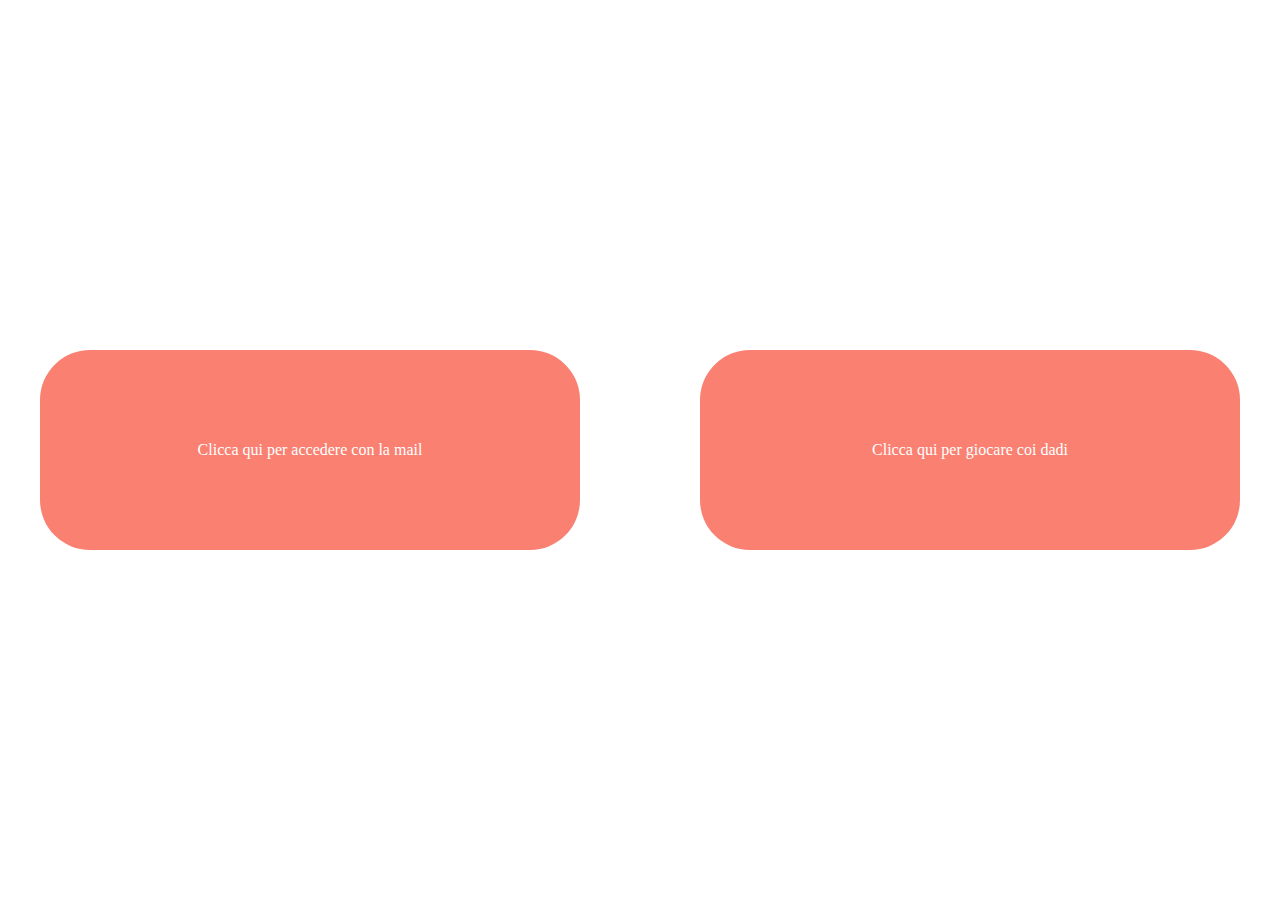
<file: index.html>
<!DOCTYPE html>
<html lang="it">

<head>
    <meta charset="UTF-8">
    <meta http-equiv="X-UA-Compatible" content="IE=edge">
    <meta name="viewport" content="width=device-width, initial-scale=1.0">
    <link rel="stylesheet" href="./css/style.css">
    <title>Homepage</title>
</head>

<body>
    <div class="container">
        <div class="row justify-content-between align-items-center">
            <div class="col">
                <a href="./mail.html">
                    <div class="btn">
                        Clicca qui per accedere con la mail
                    </div>
                </a>
            </div>
            <div class="col">
                <a href="./dadi.html">
                    <div class="btn">
                        Clicca qui per giocare coi dadi
                    </div>
                </a>
            </div>
        </div>
    </div>
</body>

</html>
</file>
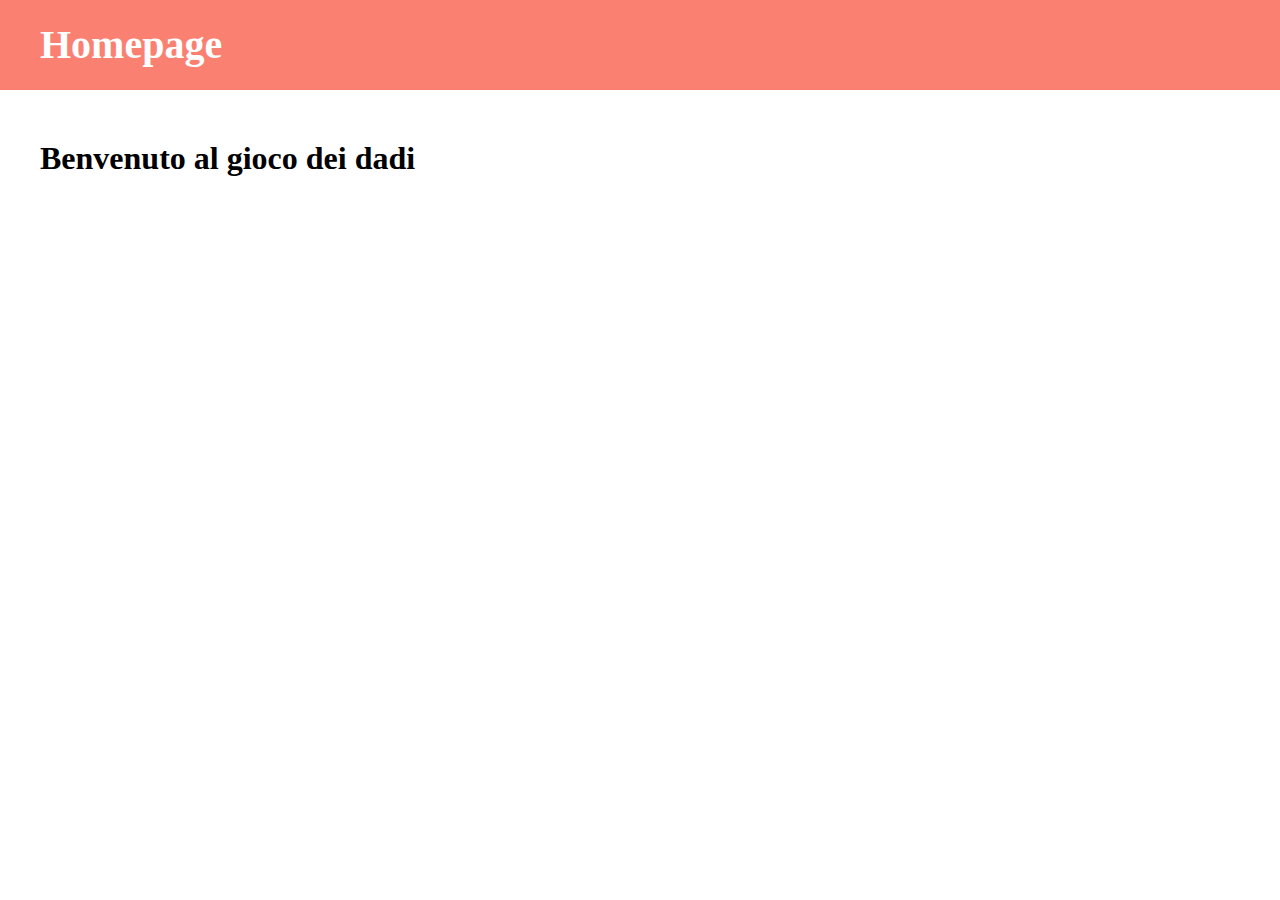
<file: dadi.html>
<!DOCTYPE html>
<html lang="it">

<head>
    <meta charset="UTF-8">
    <meta http-equiv="X-UA-Compatible" content="IE=edge">
    <meta name="viewport" content="width=device-width, initial-scale=1.0">
    <link rel="stylesheet" href="./css/style.css">
    <title>Gioco dei dadi</title>
</head>

<body>
    <header>
        <div class="container">
            <a id="logo" href="./index.html"><strong>Homepage</strong></a>
        </div>
    </header>
    <main>
        <div class="container">
            <h1>Benvenuto al gioco dei dadi</h1>
            <p></p>
            <div id="game-area"></div>
            <h2 id="end-game"></h2>
        </div>
    </main>
    <script src="./js/script-dadi.js"></script>
</body>

</html>
</file>
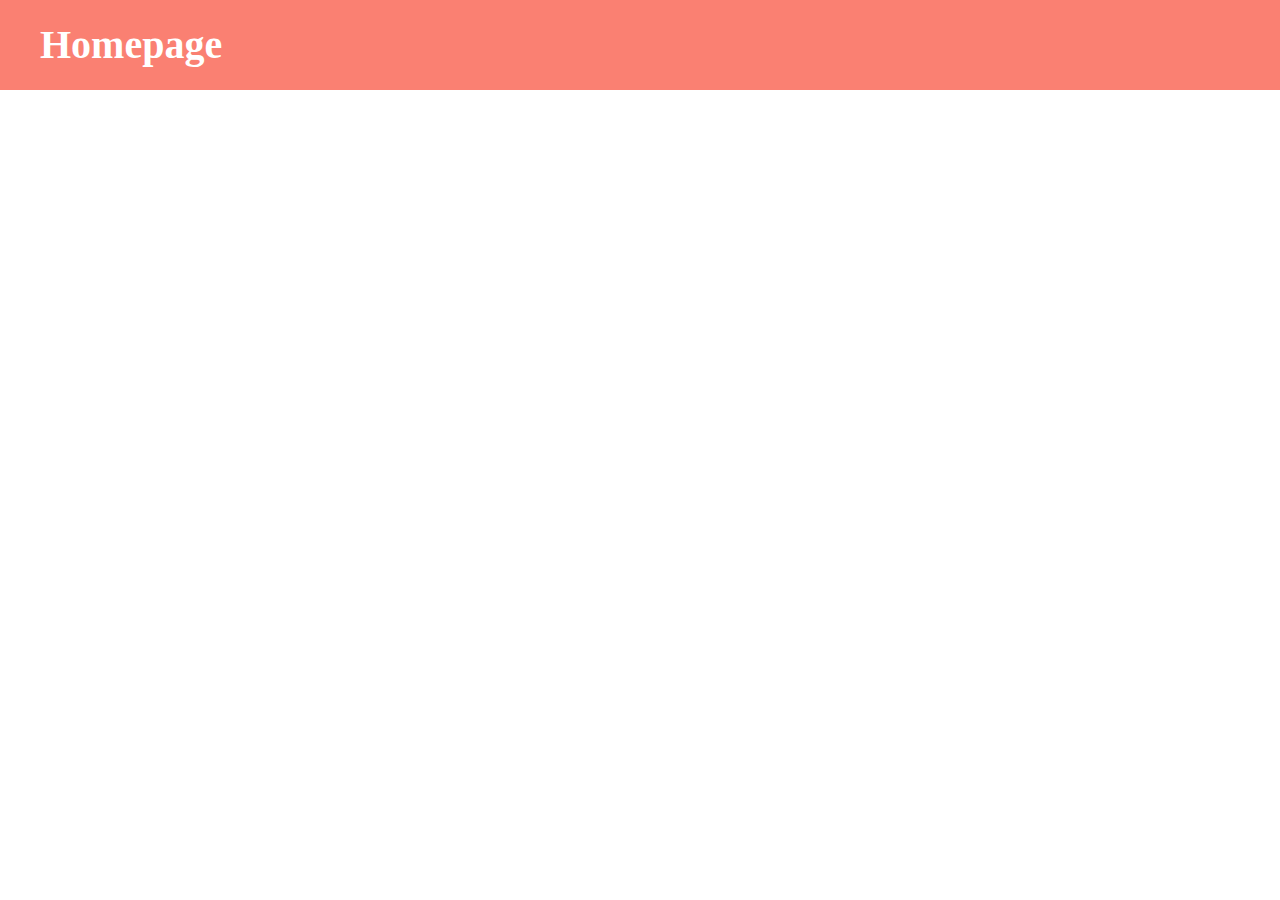
<file: mail.html>
<!DOCTYPE html>
<html lang="it">

<head>
    <meta charset="UTF-8">
    <meta http-equiv="X-UA-Compatible" content="IE=edge">
    <meta name="viewport" content="width=device-width, initial-scale=1.0">
    <link rel="stylesheet" href="./css/style.css">
    <title>Login con mail</title>
</head>

<body>
    <header>
        <div class="container">
            <a id="logo" href="./index.html"><strong>Homepage</strong></a>
        </div>
    </header>
    <script src="./js/script-mail.js"></script>
</body>

</html>
</file>
<file: css/style.css>
* {
    box-sizing: border-box;
    margin: 0;
    padding: 0;
}
.container {
    max-width: 1200px;
    margin: 0 auto;
}
.row {
    display: flex;
    height: 100vh; 
}
.justify-content-between {
    justify-content: space-between;
}
.align-items-center {
    align-items: center;
}
.col {
    width: 45%;
}
a {
    display: block;
    color: white;
    text-decoration: none;
}
a:hover {
    color: black;
}
#logo {
    display: inline-block;
}
.btn {
    height: 200px;
    line-height: 200px;
    border-radius: 50px;
    text-align: center;
    background-color: salmon;
}
.btn:hover {
    background-color: pink;
}
header {
    height: 90px;
    background-color: salmon;
    line-height: 90px;
    font-size: 40px;
    margin-bottom: 50px;
}
h2 {
    margin: 40px 0;
}
h3 {
    margin-top: 30px;
    margin-bottom: 15px;
}
</file>
